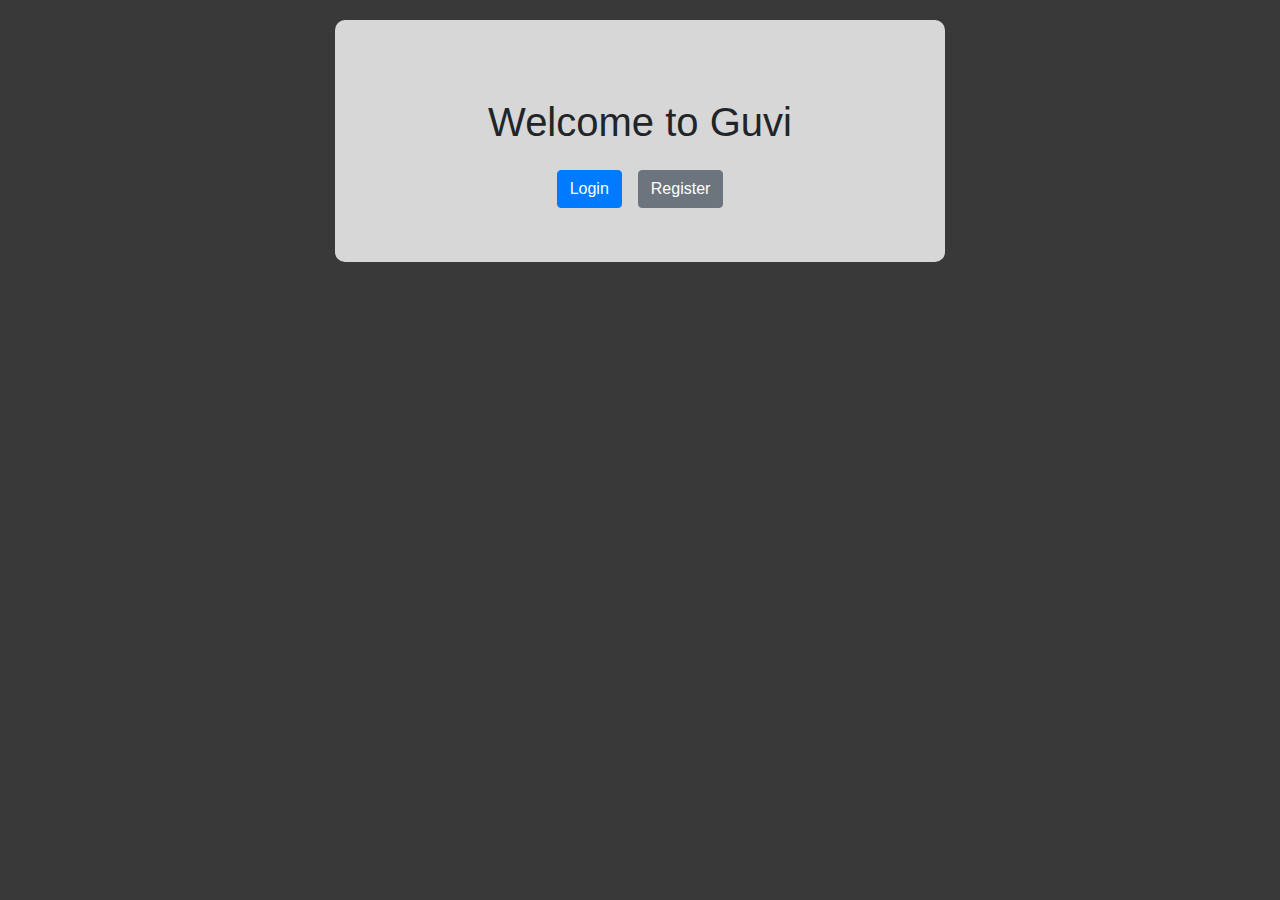
<file: GUVI/index.html>
<!DOCTYPE html>
<html lang="en">

<head>
  <meta charset="UTF-8">
  <meta name="viewport" content="width=device-width, initial-scale=1.0">
  <title>Index Page</title>
  <!-- Bootstrap CSS -->
  <link rel="stylesheet" href="https://cdnjs.cloudflare.com/ajax/libs/twitter-bootstrap/4.6.0/css/bootstrap.min.css">
  <link rel="stylesheet" href="css/style.css">

</head>

<body>

  <div class="container-fluid">
    <div class="row">
      <div class="col-md-6 offset-md-3 col-sm-8 offset-sm-2 col-10 offset-1">
        <div class="content">
          <h1 class="text-center mt-5 mb-4">Welcome to Guvi</h1>
          <div class="d-flex justify-content-center mb-4">
            <a href="login.html" class="btn btn-primary mr-3">Login</a>
            <a href="register.html" class="btn btn-secondary">Register</a>
          </div>
        </div>
      </div>
    </div>
  </div>

  <!-- Bootstrap JS -->
  <script src="https://cdnjs.cloudflare.com/ajax/libs/twitter-bootstrap/4.6.0/js/bootstrap.min.js"></script>
</body>

</html>
</file>
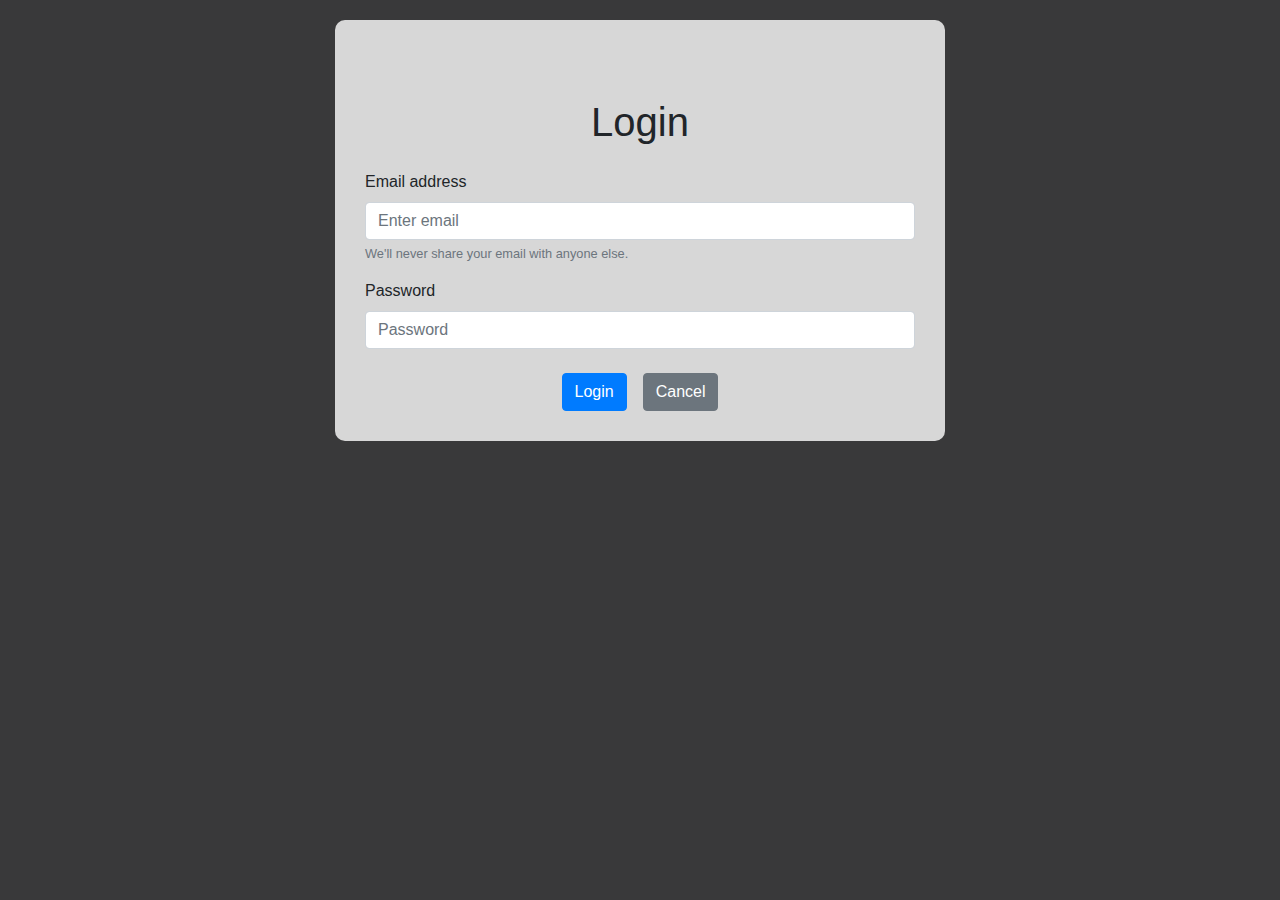
<file: GUVI/login.html>
<!DOCTYPE html>
<html lang="en">

<head>
	<meta charset="UTF-8">
	<meta name="viewport" content="width=device-width, initial-scale=1.0">
	<title>Login Page</title>
	<!-- Bootstrap CSS -->
	<link rel="stylesheet" href="https://cdnjs.cloudflare.com/ajax/libs/twitter-bootstrap/4.6.0/css/bootstrap.min.css">
	<link rel="stylesheet" href="css/style.css">
</head>

<body>

	<div class="container-fluid">
		<div class="row">
			<div class="col-md-6 offset-md-3 col-sm-8 offset-sm-2 col-10 offset-1">
				<div class="content">
					<h1 class="text-center mt-5 mb-4">Login</h1>
					<form id="login-form">
						<div class="form-group">
							<label for="email">Email address</label>
							<input type="email" class="form-control" name="email" id="email" aria-describedby="emailHelp"
								placeholder="Enter email" required>
							<small id="emailHelp" class="form-text text-muted">We'll never share your email with anyone
								else.</small>
						</div>
						<div class="form-group">
							<label for="password">Password</label>
							<input type="password" class="form-control" name="password" id="password" placeholder="Password" required>
						</div>
						<div class="d-flex justify-content-center mt-4">
					
							<button type="submit" class="btn btn-primary mr-3" id="login-button">Login</button>
						
							<a href="index.html" class="btn btn-secondary">Cancel</a>
						</div>
					</form>
					<div id="message"></div>
				</div>
			</div>
	 	</div>
	</div>
	
	

	<!-- Bootstrap JS -->
	<script src="https://cdnjs.cloudflare.com/ajax/libs/twitter-bootstrap/4.6.0/js/bootstrap.min.js"></script>
	<script src="https://code.jquery.com/jquery-3.6.0.min.js"></script>
	<!-- Login JS -->
	<script src="js/login.js"></script>
</body>

</html>
</file>
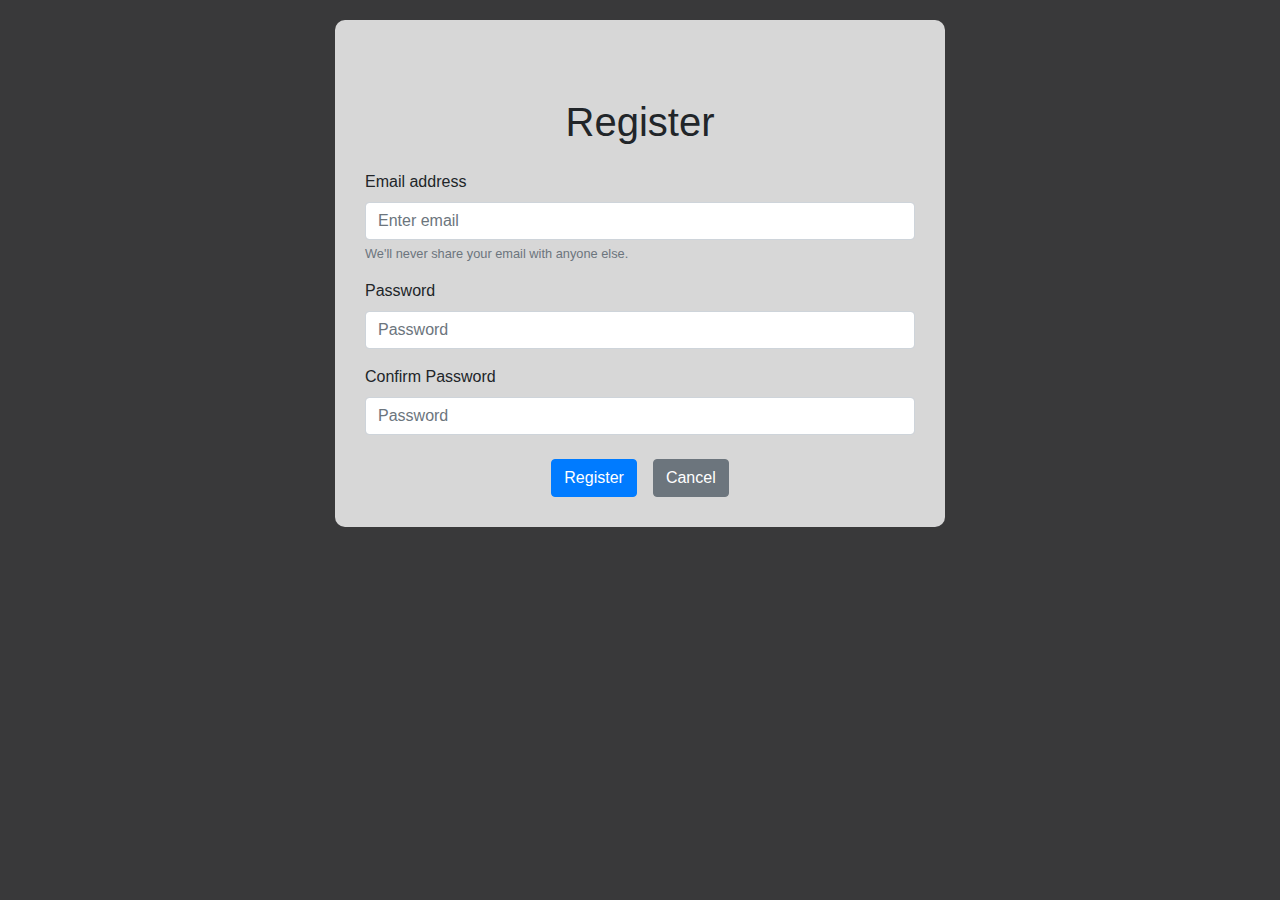
<file: GUVI/register.html>
<!DOCTYPE html>
<html lang="en">

<head>
	<meta charset="UTF-8">
	<meta name="viewport" content="width=device-width, initial-scale=1.0">
	<title>Registration Page</title>
	<!-- Bootstrap CSS -->
		<link rel="stylesheet" href="https://cdnjs.cloudflare.com/ajax/libs/twitter-bootstrap/4.6.0/css/bootstrap.min.css">
		<link rel="stylesheet" href="css/style.css">
		
</head>

<body>

	<div class="container-fluid">
		<div class="row">
			<div class="col-md-6 offset-md-3 col-sm-8 offset-sm-2 col-10 offset-1">
				<div class="content">
					<h1 class="text-center mt-5 mb-4">Register</h1>
					<form id="registration-form">
						<div class="form-group">
							<label for="remail">Email address</label>
							<input type="email" class="form-control" name="remail" id="remail" aria-describedby="emailHelp"
								placeholder="Enter email" required>
							<small id="emailHelp" class="form-text text-muted">We'll never share your email with anyone
								else.</small>
						</div>
						<div class="form-group">
							<label for="rpassword">Password</label>
							<input type="password" class="form-control" name="rpassword" id="rpassword" placeholder="Password" required>
						</div>
						<div class="form-group">
							<label for="cpassword">Confirm Password</label>
							<input type="password" class="form-control" name="cpassword" id="cpassword" placeholder="Password" required>
						</div>
						<div class="d-flex justify-content-center mt-4">
							<button type="submit" class="btn btn-primary mr-3" id="register-button">Register</button>
							<a href="index.html" class="btn btn-secondary">Cancel</a>
						</div>
					
					</form>
					<div id="message"></div>
				</div>
			</div>
		</div>
	</div>

	<!-- Bootstrap JS -->
	<script src="https://cdnjs.cloudflare.com/ajax/libs/twitter-bootstrap/4.6.0/js/bootstrap.min.js"></script>
	<script src="https://code.jquery.com/jquery-3.6.0.min.js"></script>
	<script src="js/register.js"></script>

</body>

</html>
</file>
<file: GUVI/css/style.css>
body {
  background-color: rgb(57, 57, 58);
}

.content {
    background-color: rgba(255, 255, 255, 0.8);
    padding: 30px;
    margin-top: 20px;
    border-radius: 10px;
}
</file>
